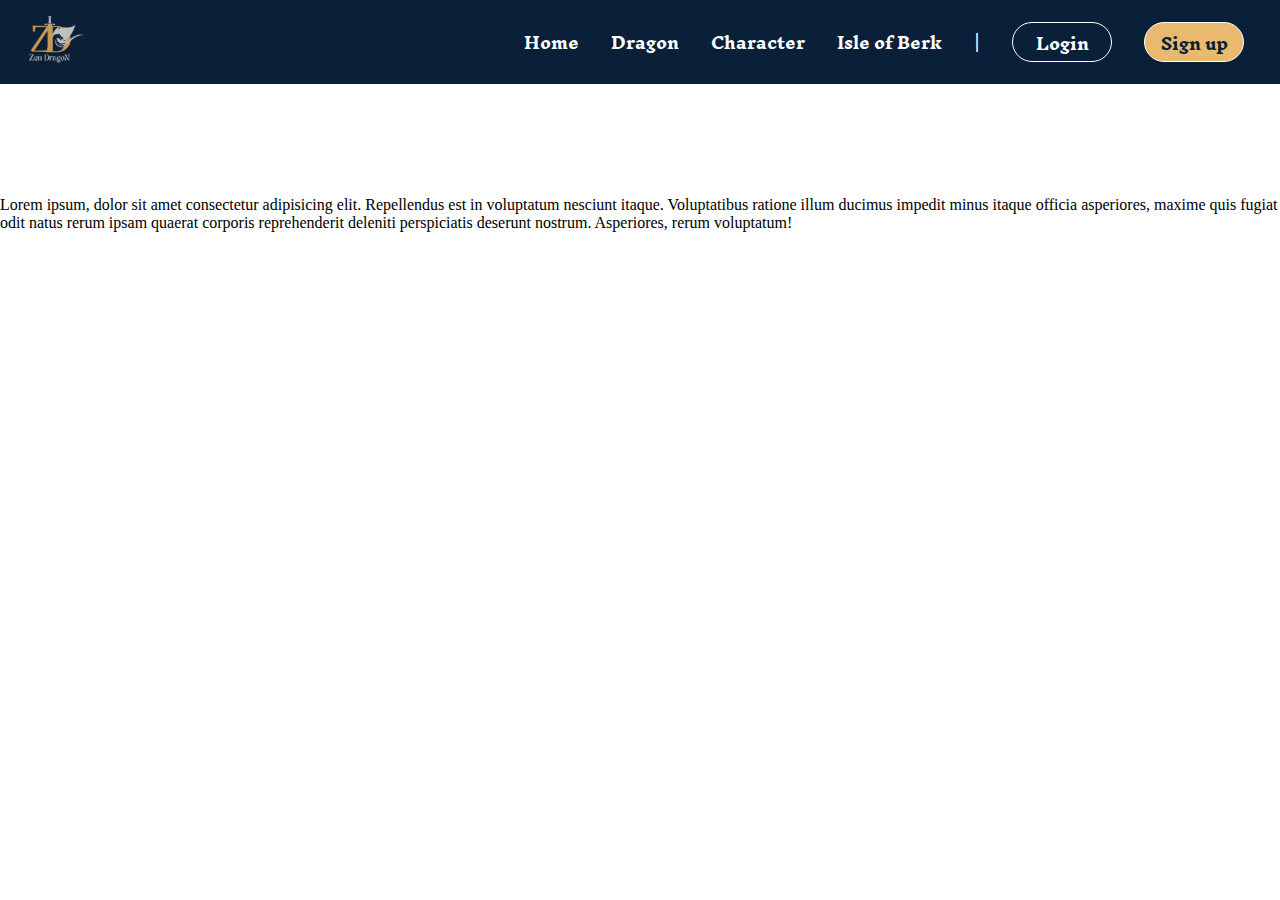
<file: Zen dragon lab - Copy/HTML/index.html>
<!DOCTYPE html>
<html lang="en">
  <head>
    <meta charset="UTF-8" />
    <meta http-equiv="X-UA-Compatible" content="IE=edge" />
    <meta name="viewport" content="width=device-width, initial-scale=1.0" />
    <title>Navbar 1</title>
    <link rel="stylesheet" href="../CSS/style.css" />
  </head>
  <body>
    <nav>
      <div class="logo">
        <img src="../asset/logo navbar.svg" alt="Zen-Dragon-logo" />
      </div>
      <div id="menu-icon" class="menu-icon">
        <img src="../asset/bar.svg">
      </div>
      <ul id="menu-list" class="hidden">
        <li>
          <a href="#">Home</a>
        </li>
        <li>
          <a href="#">Dragon</a>
        </li>
        <li>
          <a href="#">Character</a>
        </li>
        <li>
          <a href="#">Isle of Berk</a>
        </li>
        <div class="pembatas">
          <li><a>|</a></li>
        </div>
        <div class="login" id="login">
          <li>
            <a href="#">Login</a>
          </li>
        </div>
        <div class="sign-up" id="sign-up">
          <li>
            <a href="#">Sign up</a>
          </li>
        </div>
      </ul>
    </nav>
    <main>
      Lorem ipsum, dolor sit amet consectetur adipisicing elit. Repellendus est
      in voluptatum nesciunt itaque. Voluptatibus ratione illum ducimus impedit
      minus itaque officia asperiores, maxime quis fugiat odit natus rerum ipsam
      quaerat corporis reprehenderit deleniti perspiciatis deserunt nostrum.
      Asperiores, rerum voluptatum!
    </main>
    <script src="../JS/script.js"></script>
  </body>
</html>
</file>
<file: Zen dragon lab - Copy/CSS/style.css>
@font-face{
    font-family: 'inknut';
    src: url(../asset/InknutAntiqua-Bold.ttf)format('truetype');
}
*,
html {
  padding: 0;
  margin: 0;
  box-sizing: border-box;
}

body {
  background-color: white;
}

nav {
  background-color: #092038;
  display: flex;
  justify-content: space-between;
  padding: 0rem 1rem;
  height: 20 dvh;
}

nav ul {
  display: flex;
  align-items: center;
  gap: 2rem;
  
  list-style: none;
}

nav div img {
    width: 80px;
    justify-content: center;
    /* background-color: #9a9a9a; */
}

nav #menu-list{
    padding-right: 20px;        
}

nav ul li a {
    text-decoration: none;
    font-family: 'inknut',system-ui, -apple-system, BlinkMacSystemFont, 'Segoe UI', Roboto, Oxygen, Ubuntu, Cantarell, 'Open Sans', 'Helvetica Neue', sans-serif;
    color: #ffffff;
    font-weight: 500;
    padding: 8px 0;
    transition: all;
    transition-duration: 300ms;
}

nav ul #login{
    border: 1.5px solid #ffffff;
    border-radius: 20px;
    /* background-color: chocolate; */
    width: 100px;
    height: 40px;
    align-content: center;
    text-align: center;
}

nav ul #login a:hover{
    /* background-color: rebeccapurple; */
    color: #93631c;
    
}
nav ul #login:hover{
    border: 3px solid #af8a54;
    border-spacing: 30px;
    border-radius: 20px;
    background-color: rgb(255, 255, 255);
    width: 100px;
    height: 40px;
    color: #93631c;
}

nav ul #sign-up a{
    color: #092038;
}
nav ul #sign-up {
    border: 1.5px solid #ffffff;
    border-radius: 20px;
    background-color: #EAB970;
    width: 100px;
    height: 40px;
    align-content: center;
    text-align: center;
}

nav ul #sign-up:hover{
    border: 3px solid #ffffff;
    border-spacing: 30px;
    border-radius: 20px;
    background-color: #C69956;
    width: 100px;
    height: 40px;
    transition: all;
}

nav ul li a:hover {
    color: #EAB970;
    border-bottom: 1px solid #EAB970;
}

.menu-icon {
  /* background-color: tomato; */
  width: 40px;
  display: none;
}

main {
  padding-top: 7rem;
}

@media only screen and (max-width: 768px) {
  nav {
    flex-wrap: wrap;
    position: fixed;
    width: 100%;
    top: 0;
    padding-bottom: 0vh;
    justify-items: center;
  }

  nav ul .pembatas{
    display: none;
  }

  nav ul{
    flex-direction: column;
    width: 100%;
    margin-bottom: 3vh;
  }
  #login{
    align-content: center;
    align-items: center;
  }
  #login li{
    margin-bottom: 0.5vw;
  }

  #sign-up{
    align-content: center;
    align-items: center;
  }
  #sign-up li{
    margin-bottom: 0.5vw;
  }
  nav ul li{
    margin-bottom: -2vh;
  }

  /* nav ul li:last-of-type {
    padding-bottom: 8px;
  } */

  nav ul.hidden {
    display: none;
  }
.logo{
    margin-bottom: -10px;
}
  .menu-icon {
    display: flex;
    align-items: center;
  }

  nav ul #sign-up {
    align-content: center;
    text-align: center;
}
}
</file>
